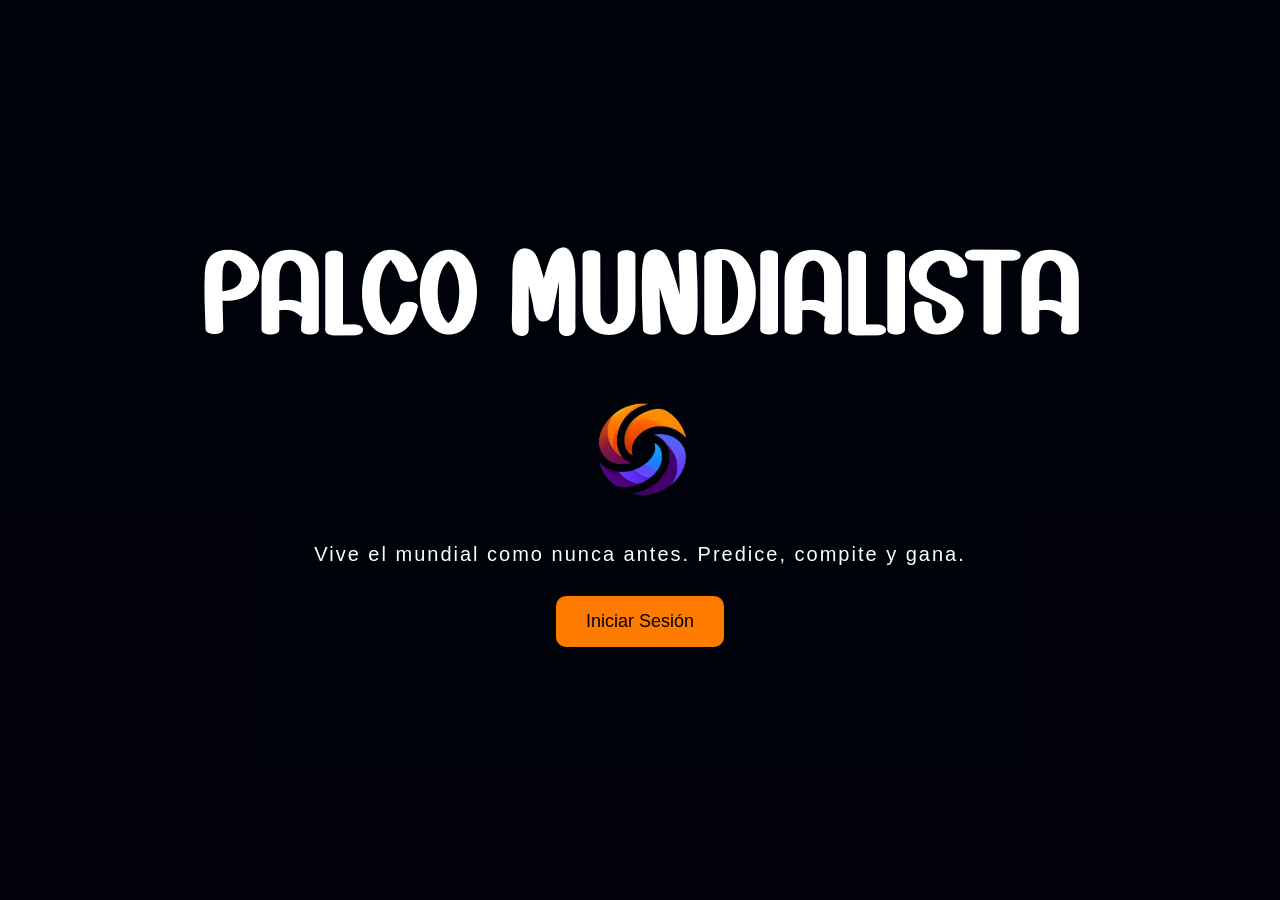
<file: index.html>
<!DOCTYPE html>
<html lang="es">
<head>
<meta charset="UTF-8">
<title>Palco mundialista</title>
<link href="https://fonts.googleapis.com/css2?family=Bebas+Neue&display=swap" rel="stylesheet">
<link rel="stylesheet" href="css/global.css">
<link rel="stylesheet" href="css/responsive.css">
<style>

body, html{
margin:0;
padding:0;
height:100%;
font-family:Arial, sans-serif;
overflow:hidden;
}


/* 🎥 VIDEO */
.video-bg{
position:fixed;
top:0;
left:0;
width:100%;
height:100%;
object-fit:cover;
z-index:-1;
}

/* 🖤 OVERLAY OSCURO */
.overlay{
position:absolute;
top:0;
left:0;
width:100%;
height:100%;
background:rgba(0,0,0,0.6);
}

/* 📦 CONTENIDO */
.contenido{
position:relative;
z-index:2;
height:90%;
display:flex;
flex-direction:column;
justify-content:center;
align-items:center;
color:white;
text-align:center;
}

/* 🏆 TITULO */
h1{
font-family: 'AkaPosse', sans-serif;
font-size:120px;
margin-bottom:10px;
letter-spacing: 2px;
}

/* ⚽ SUBTEXTO */
p{
font-size:20px;
margin-bottom:30px;
}


.logo{

width: 150px;
padding: 0px;
margin: 0px;
}


/* 🔥 BOTONES */
.botones{
display:flex;
gap:20px;
}

button{
padding:15px 30px;
border:none;
border-radius:10px;
font-size:18px;
cursor:pointer;
transition:0.3s;
}

/* LOGIN */
.btnLogin{
background:#ff7b00;
color:black;
}

.btnLogin:hover{
background:#ffa600;
}

/* REGISTRO */
.btnRegistro{
background:transparent;
border:2px solid white;
color:white;
}

.btnRegistro:hover{
background:white;
color:black;
}

</style>

</head>

<body>

<!-- 🎥 VIDEO -->
<video autoplay muted loop class="video-bg">
<source src="VIDEO/PixVerse_V6_Image_Text_360P_me_puedes_crear_un (1).mp4" type="video/mp4">
</video>

<!-- 🖤 CAPA OSCURA -->
<div class="overlay"></div>

<!-- 📦 CONTENIDO -->
<div class="contenido">

<center><h1>PALCO MUNDIALISTA</h1></center>

<img src="IMG/LOGO SOLO.png" class="logo">

<p>Vive el mundial como nunca antes. Predice, compite y gana.</p>

<div class="botones">

<button class="btnLogin" onclick="irLogin()">
Iniciar Sesión
</button>


</div>

</div>

<script>

function irLogin(){
window.location.href = "login.html"
}

function irRegistro(){
window.location.href = "registro.html"
}

</script>

</body>
</html>
</file>
<file: css/global.css>
body{

background:#020617;

color:white;

font-family: 'Montserrat', sans-serif;

letter-spacing: 2px;

margin:0;

}

@font-face {
  font-family: 'AkaPosse';
  src: url('../font/AkaPosse.ttf') format('truetype');
}

h1{

font-size:40px;

}



h2{

font-size:25px;

}


.titulos{
padding:20px;
color:white;
font-family: 'AkaPosse';
font-size:150px;
}

.subtitulos{
padding:5px;
margin-left: 60px;
color:white;
font-family: 'AkaPosse';
font-size:40px;
}

.puntosNavbar {
  background: #000000;
  color: white;
  padding: 4px 12px;
  border-radius: 5px;
  font-size: 15px;
  font-weight: bold;
}
</file>
<file: css/responsive.css>
@media (max-width: 768px) {
  .titulos { font-size: 60px !important; padding: 15px !important; }
  .subtitulos { font-size: 22px !important; margin-left: 15px !important; }
  .navbar { flex-wrap: wrap; gap: 8px; padding: 10px 15px; }
  .navRight { flex-wrap: wrap; gap: 8px; }
  .btnBack, .btnLogout { padding: 6px 10px; font-size: 12px; }
  .contenedorGrupos { padding: 20px 15px !important; }
  #grupos { grid-template-columns: repeat(auto-fit, minmax(150px, 1fr)) !important; gap: 15px !important; }
  .contenedor_partidos { margin: 10px !important; padding: 10px !important; }
  .equipoNombre { font-size: 14px !important; min-width: 80px !important; }
  .radioOpcion { font-size: 12px !important; padding: 8px 6px !important; }
  .btnApostar { width: 100% !important; }
  .apuestaFooter { flex-direction: column !important; }
  .adminContainer { padding: 15px !important; }
  .adminCardBody { flex-direction: column !important; }
  .inputEquipo, .inputFecha, .inputAdmin { width: 100% !important; }
  .btnGuardar, .btnEliminar { width: 100% !important; margin-left: 0 !important; }
  .tabBtn { padding: 10px 12px !important; font-size: 12px !important; }
  h1 { font-size: 50px !important; }
}

/* ---- LOGIN ---- */
@media (max-width: 768px) {
  .login {
    padding: 20px 15px !important;
    margin: 10px !important;
  }

  .contenidologin input,
  #registro input {
    width: 100% !important;
    box-sizing: border-box;
  }

  .contenidologin button,
  #registro button {
    width: 100% !important;
  }
}
</file>
